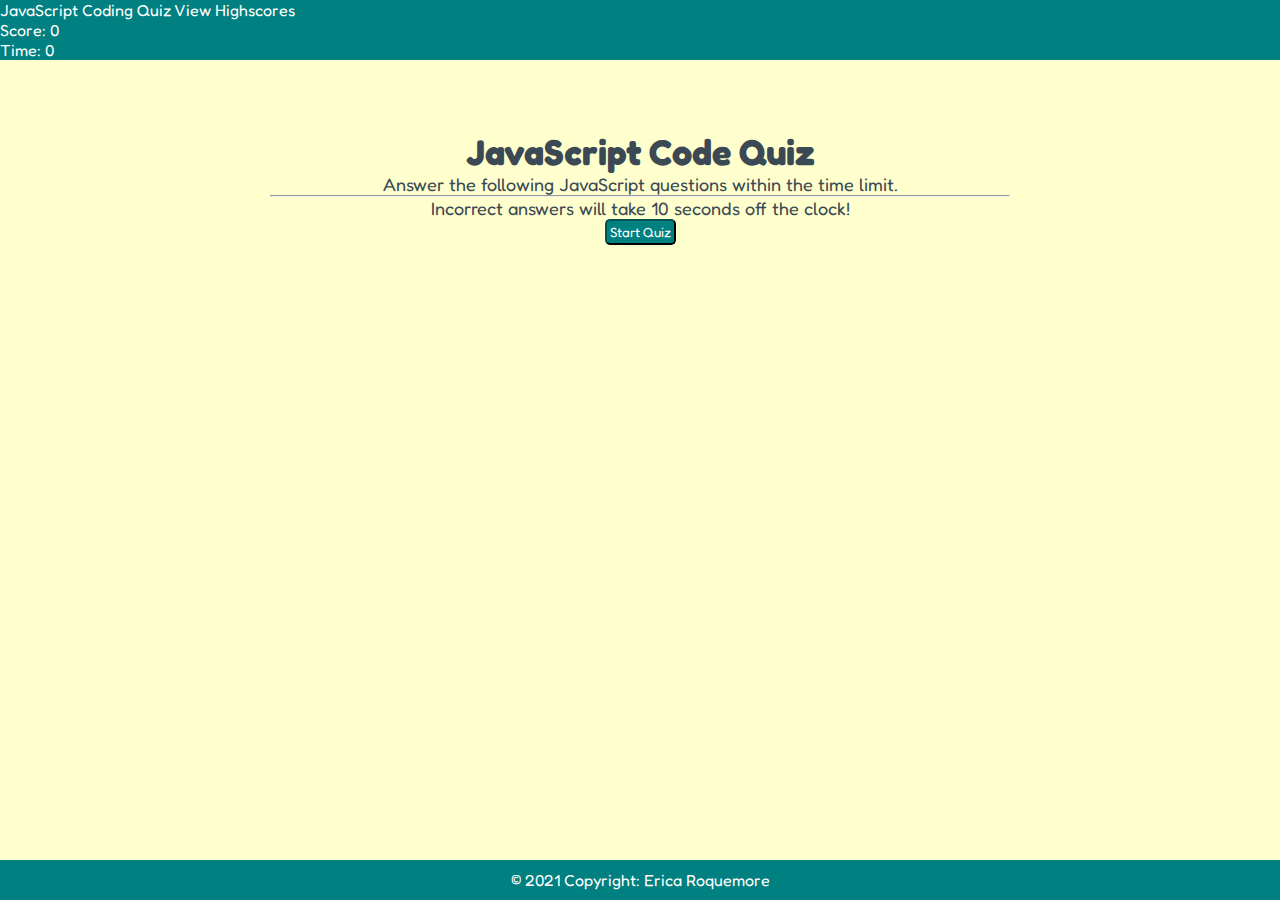
<file: index.html>
<!DOCTYPE html>
<html lang="en">
  <head>
    <meta charset="UTF-8" />
    <meta http-equiv="X-UA-Compatible" content="IE=edge" />
    <meta name="viewport" content="width=device-width, initial-scale=1.0" />

    <!-- Bootstrap CSS -->
    <link
      href="https://cdn.jsdelivr.net/npm/bootstrap@5.0.0-beta2/dist/css/bootstrap.min.css"
      rel="stylesheet"
      integrity="sha384-BmbxuPwQa2lc/FVzBcNJ7UAyJxM6wuqIj61tLrc4wSX0szH/Ev+nYRRuWlolflfl"
      crossorigin="anonymous"
    />

    <!-- My CSS -->
    <link rel="stylesheet" href="./assets/css/style.css" />

    <!-- Google font -->
    <link rel="preconnect" href="https://fonts.gstatic.com" />
    <link
      href="https://fonts.googleapis.com/css2?family=Fredoka+One&display=swap"
      rel="stylesheet"
    />

    <!-- Title -->
    <title>JavaScript Coding Quiz</title>
  </head>

  <body>
    <!-- Navbar -->
    <nav class="navbar my-navbar">
      <div class="container-fluid my-container">
        <span class="navbar-brand">JavaScript Coding Quiz</span>
        <a href="highscores.html" class="scoreboard">View Highscores</a>
        <div>Score: <span id="score">0</span></div>
        <div>Time: <span id="timer">0</span></div>
      </div>
    </nav>

    <!-- Card -->
    <div class="card old-card">
      <div id="card-questions" class="card-body">
        <div class="slide-left">
          <h1>JavaScript Code Quiz</h1>
          </div>
        
        <p class="card-text">
          Answer the following JavaScript questions within the time
          limit.
        </p>
        <hr>
        <p>
          Incorrect answers will take 10 seconds off the
          clock!
        </p>
        <div class="controls">
          <button id="start-btn" class="start-btn">Start Quiz</button>
        </div>
      </div>

      <!-- Scoreboard -->
      <form id="form1" class="hide">
        <div>
          <h1>All done!</h1>
          <p>Your final score is <span id="final-score">0</span></p>
        </div>
        Enter your name:
        <input type="text" name="name" id="storeName" /><br /><br />
        <input
          type="button"
          class="submit-btn"
          onclick="clickSubmit()"
          value="Submit"
        />
        <button id="play-btn" class="submit-btn hide">Play Again</button
        ><br /><br />
        <div style="font-style: italic" id="submit-msg" class="hide">
          <h5>Thank you for your submission!</h5>
          <h5>
            Play again or click on 'View Highscores' to see history of recent
            highscores.
          </h5>
        </div>
      </form>
    </div>

    <!-- Questions and Answers -->
    <div class="containers">
      <div id="question-container" class="hide">
        <div id="question">Question</div>
        <div id="answer-buttons" class="btn-grid">
          <button class="btn">Answer 1</button>
          <button class="btn">Answer 2</button>
          <button class="btn">Answer 3</button>
          <button class="btn">Answer 4</button>
        </div>
        <p id="info-state"></p>
      </div>
    </div>

    <!-- Footer -->
    <footer>
      <!-- Copyright -->
      <div class="mainfooter">© 2021 Copyright: Erica Roquemore</div>
    </footer>

    <script src="https://code.jquery.com/jquery-3.5.1.min.js"></script>
    <script src="./assets/js/script.js"></script>
  </body>
</html>
</file>
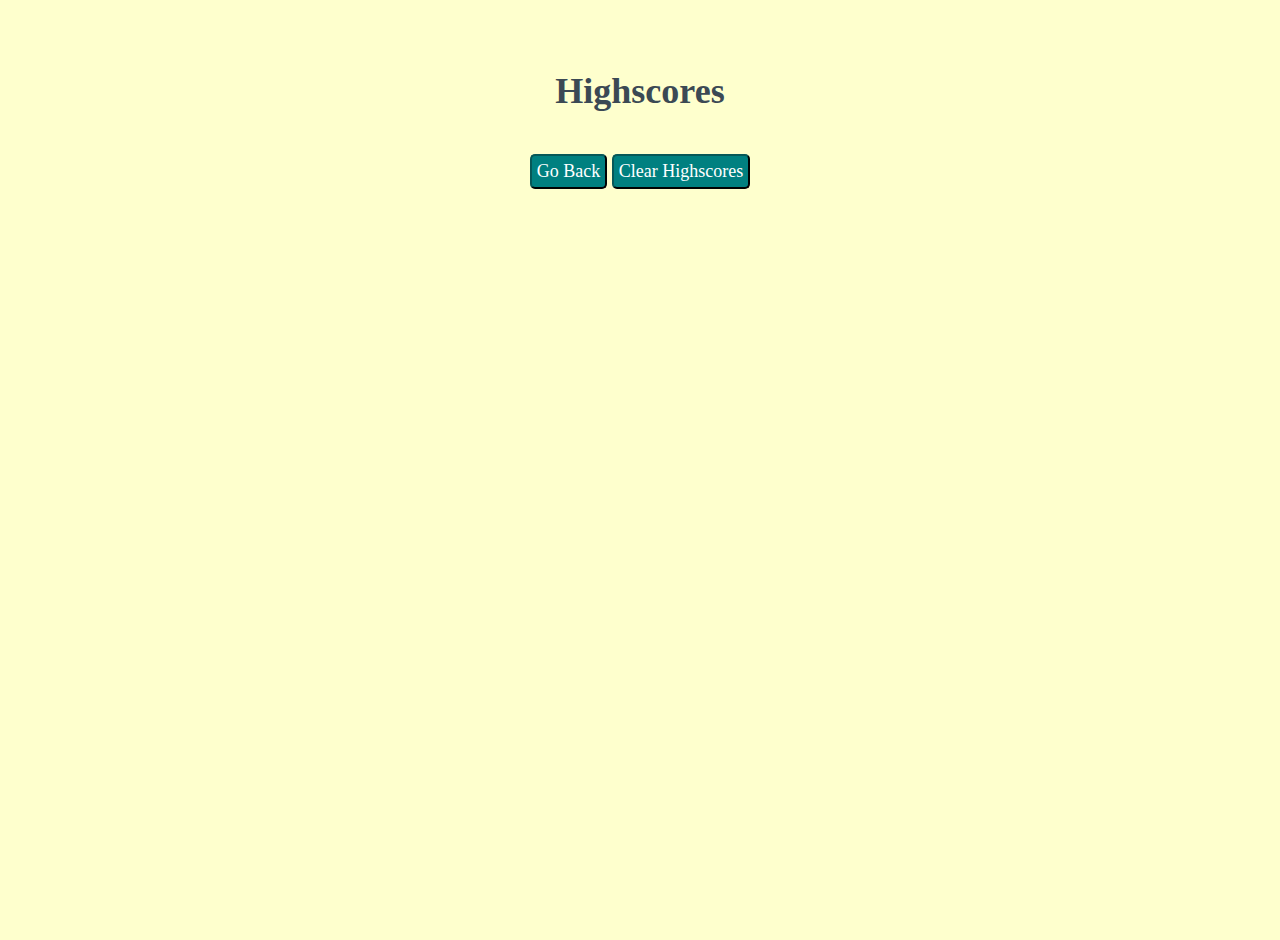
<file: highscores.html>
<!DOCTYPE html>
<html lang="en">
  <head>
    <meta charset="UTF-8" />
    <meta http-equiv="X-UA-Compatible" content="IE=edge" />
    <meta name="viewport" content="width=device-width, initial-scale=1.0" />
    <link rel="stylesheet" href="./assets/css/style.css" />
    <title>Highscores</title>
  </head>
  <body>
    <div class="card old-card">
      <h1>Highscores</h1>
      <br />
      <div id="highscores-list"></div>
      <br />
      <a href="index.html"><button class="go-back-btn">Go Back</button></a>
      <button id="clear" class="go-back-btn">Clear Highscores</button>
    </div>

    <script src="https://code.jquery.com/jquery-3.5.1.min.js"></script>
    <script src="./assets/js/highscores.js"></script>
  </body>
</html>
</file>
<file: assets/css/style.css>
* {
    font-family: "Fredoka One", cursive;
    box-sizing: border-box;
    margin: 0;
    padding: 0;
  }
  
  html {
    height: 100vh;
  }
  
  /* All elements inside body */
  body {
    background-color: #feffcd;
    min-height: 100vh;
    position: relative;
    margin: 0;
    padding: 0;
  }
  
  /* Navbar */
  .my-navbar {
    justify-content: space-between;
    background-color: teal;
  }
  
  /* Content inside navbar */
  .my-container {
    color: white;
  }
  
  /* View Highscores button */
  .scoreboard {
    color: white;
    text-decoration: none;
  }
  
  .scoreboard:hover {
    color: white;
    border: 5px outset rgb(255, 255, 255);
    cursor: pointer;
    padding: 3px;
  }
  
  /* Card */
  .old-card {
    text-align: center;
    margin: 0 auto;
    margin-top: 40px;
    margin-bottom: 20px;
    border-radius: 40px;
    border-width: 5px;
    border-color: teal;
    color: hsl(206, 17%, 28%);
    font-size: 18px;
    max-width: 800px;
    padding: 30px;
  }
  
  /* New Card */
  .new-card {
    text-align: center;
    margin: 0 auto;
    margin-top: 20px;
    margin-bottom: 20px;
    border-radius: 40px;
    border-width: 5px;
    border-color: turquoise;
    color: hsl(206, 17%, 28%);
    font-size: 18px;
    max-width: 800px;
    padding: 10px;
  }
  
  /* Answer buttons */
  .btn-grid {
    display: grid;
    gap: 10px;
    margin: 10px 0;
  }
  
  /* Content inside card */
  .card-body {
    text-align: center;
  }
  
  /* Start button */
  .start-btn {
    display: flex;
    justify-content: center;
    align-items: center;
    color: white;
    border-color: rgb(5, 82, 82);
    background-color: teal;
    border-radius: 5px;
    padding: 3px;
  }
  
  .controls {
    display: flex;
    justify-content: center;
    align-items: center;
  }
  
  /* When hover over start button */
  .start-btn:hover {
    color: white;
    background-color:darkblue;
    border-color: black;
  }
  
  /* Answer buttons */
  .btn {
    color: rgba(0, 0, 0, 0.781);
    border: 3px solid turquoise;
    border-radius: 5px;
    padding: 5px 10px;
  }
  
  /* Submit and Play Again buttons */
  .submit-btn {
    color: white;
    background-color: teal;
    border-color: rgb(3, 83, 83);
    border-radius: 5px;
    padding: 3px;
  }
  
  /* Go Back and Clear Highscores */
  .go-back-btn {
    color: white;
    background-color: teal;
    border-color: rgb(6, 88, 88);
    border-radius: 5px;
    padding: 5px;
    font-size: large;
  }
  
  /* When hover over Go Back and Clear Highscores buttons */
  .go-back-btn:hover {
    cursor: pointer;
    font-size: large;
  }
  
  /* When hover over answer buttons */
  .btn:hover {
    background-color: tomato;
  }
  
  /* Footer */
  footer {
    padding: 10px;
    position: absolute;
    bottom: 0;
    width: 100vw;
    color: white;
    text-align: center;
    background-color: teal;
  }
  
  /* Hide element */
  .hide {
    display: none;
  }

/* Animation Text */
div.slide-left {
  width:100%;
  overflow:hidden;
}
div.slide-left h1 {
  animation: slide-left 10s;
}

@keyframes slide-left {
  from {
    margin-left: 100%;
    width: 300%; 
  }

  to {
    margin-left: 0%;
    width: 100%;
  }
}
</file>
